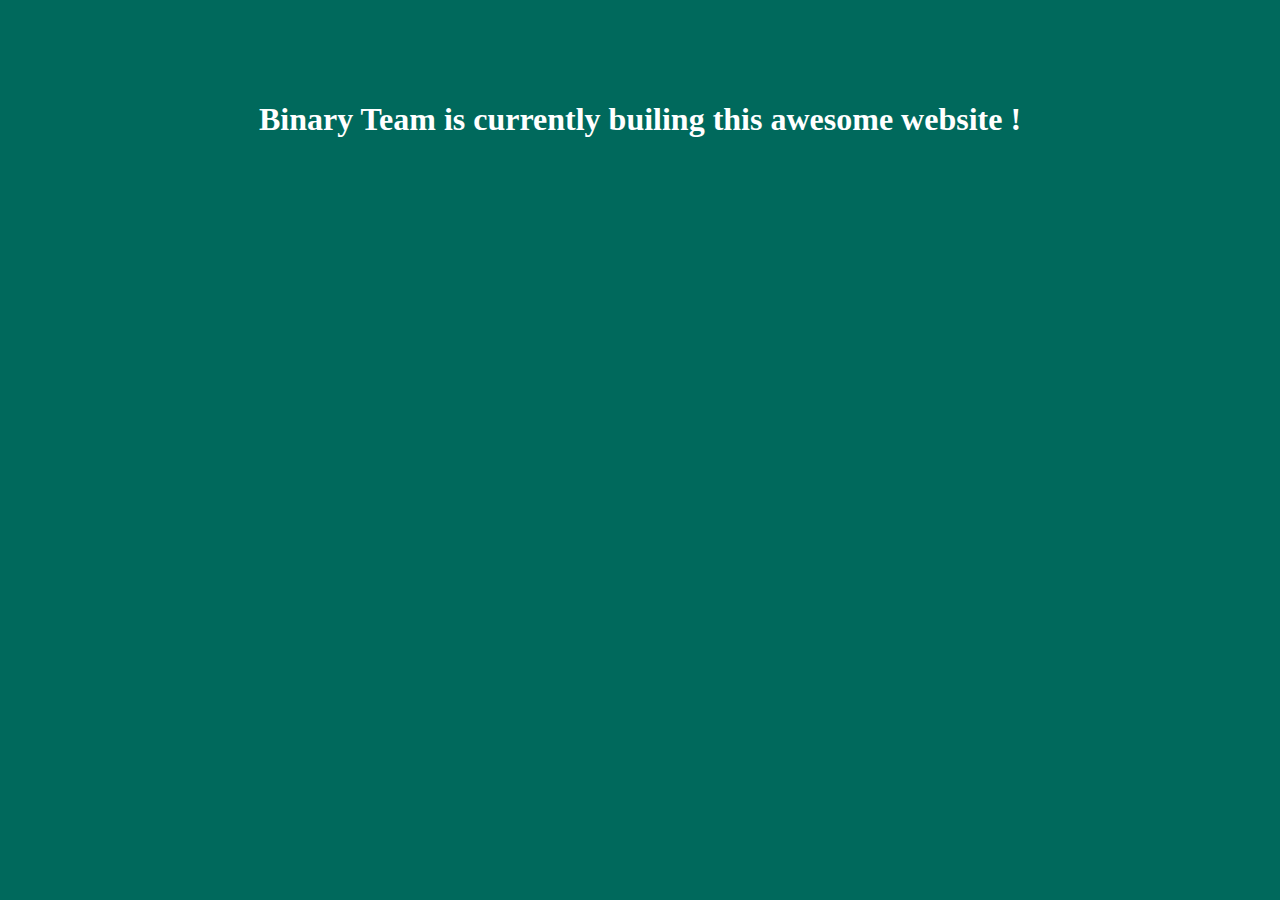
<file: index.html>
<html>
<head>
</head>


<body bgcolor="#00695c">

<div align="center" >

<br/><br/><br/><br/>
<h1><font color="white"> Binary Team is currently builing this awesome website !</font></h1>

</div>


</body>

</html>
</file>
